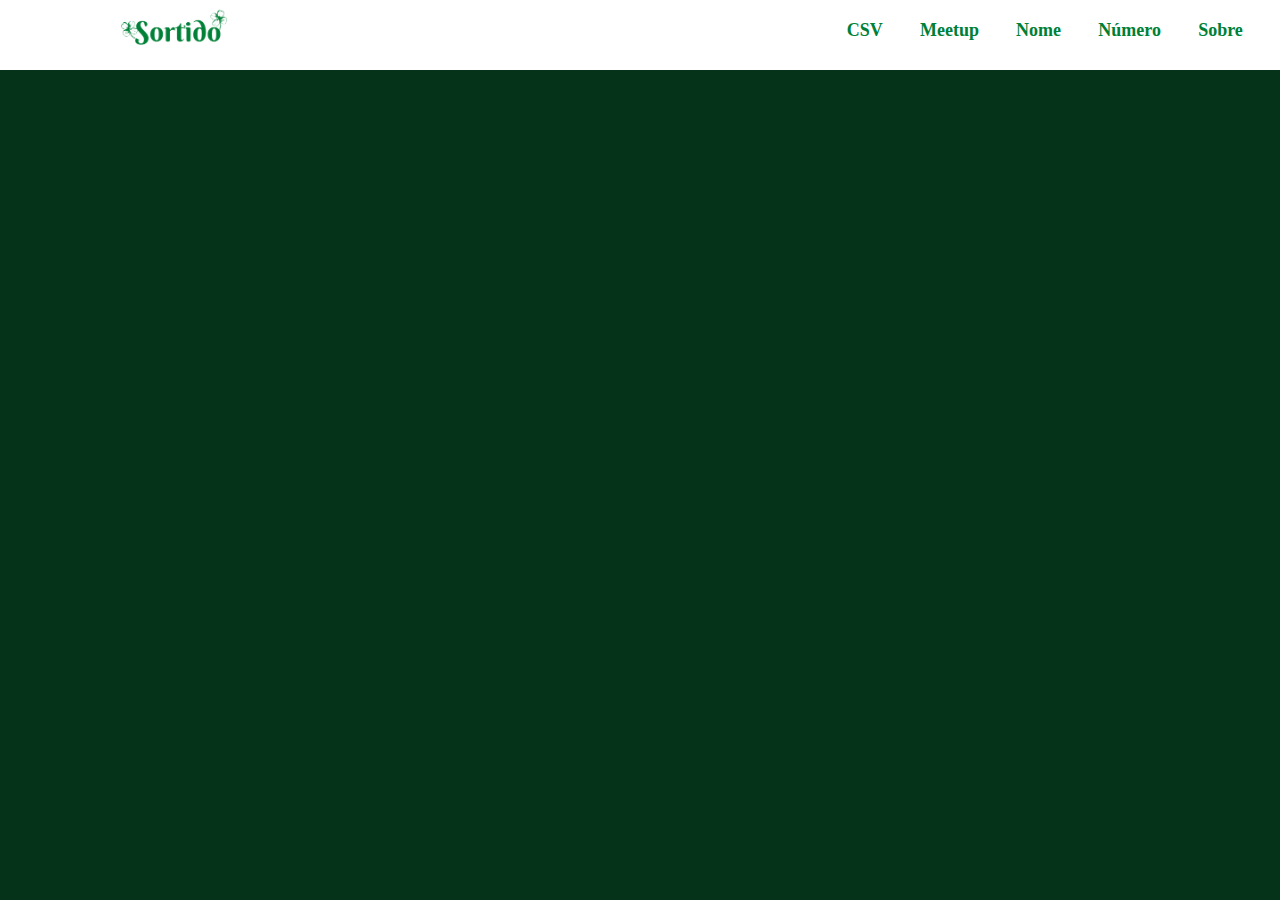
<file: web-application/index.html>
<!DOCTYPE html>
<html>
  <head>
    <meta charset="utf-8"/>
    <title>Sortido</title>
    <link rel="icon" type="image/png" href="src/img/favicon.ico"/>
    <link rel="icon" type="image/png" href="https://github.com/hi-hi-ray/sortido/blob/develop/web-application/src/img/favicon.ico"/>
    <link rel="stylesheet" href="src/css/main.css">
  </head>

  <body>
    <header>
      <nav>
        <ul>
          <li class="logo">
              <a class="logo-img" href="index.html">
                <img src="src/img/logo.png" height="60px" class="d-inline-block align-top" alt="Logo com dois trevos e a palavra sortido">
              </a>
            </li>
            <li>
              <a href="random_csv.html">CSV</a>
            </li>
            <li>
              <a href="random_meetup.html">Meetup</a>
            </li>
            <li>
              <a href="random_name.html">Nome</a>
            </li>
            <li>
              <a href="random_numbers.html">Número</a>
            </li>
            <li>
              <a href="about.html">Sobre</a>
            </li>
          </ul>
        </div>
      </nav>
    </header>


    <!-- <div class="container">

      <div class="jumbotron">
        <h1 class="display-4">Sortido!</h1>
        <p class="lead">Sorteie o que você quiser, como você quiser.</p>
        <hr class="my-4">
        <p>Temos várias opções de sorteios e caso você desejar adicionar uma nova forma, o nosso código é open source. Contribua conosco!</p>
      </div>

      <div id="cards">
        <div class="row">
          <div class="col-sm-6">
            <div class="card">
              <div class="card-body">
                <h5 class="card-title">Sorteando com CSV</h5>
                <p class="card-text">Suba um arquivo CSV passando os parâmetros necessários que realizaremos o sorteio, indicando os ganhadores.</p>
                <a href="csv" class="btn btn-success">Quero essa opção!</a>
              </div>
            </div>
          </div>
          <div class="col-sm-6">
            <div class="card">
              <div class="card-body">
                <h5 class="card-title">Sorteando com Números</h5>
                <p class="card-text">Escolha a quantidade de sorteios que vão ser feitos, passando os números que são solicitados e retornaremos os números sorteados.</p>
                <a href="numbers" class="btn btn-success">Quero essa opção!</a>
              </div>
            </div>
          </div>
          <div class="col-sm-6">
            <div class="card">
              <div class="card-body">
                <h5 class="card-title">Sorteando com Meetup</h5>
                <p class="card-text">Escolha a quantidade de pessoas que serão sorteadas e depois coloque o endereço da sua URL do meetup. No final sorteamos com base nas pessoas que compareceram ao seu evento e informamos os vencedores.</p>
                <a href="meetup" class="btn btn-success">Quero essa opção!</a>
              </div>
            </div>
          </div>
        </div>
      </div>
    </div> -->

  </body>
</html>
</file>
<file: web-application/src/css/main.css>
body {
  background-color: #053319;
  margin: 0px;
}

header {
  background-color: #ffffffff;
  width: 100%;
  height: 70px;
}

nav a, nav a:visited {
  color: #008037;
  font-weight: bolder;
  text-decoration: none;
}

nav a:hover {
    color: #264b27;
    text-decoration: underline;
    font-weight: bolder;
}

ul {
  display: flex;
  list-style-type: none;
  font-size: 18px;
  justify-content: flex-end;
  margin: 0px;
}

li {
   margin-top: 20px;
   margin-right: 3%;
 }

.logo {
  margin-right: 50%;
  margin-top: 0;
}



/*
.jumbotron {
  background-color: #ffffffff;
  border-radius: 10%;
}

h1 {
    color: #545454;
}

.total-form {
  margin-left: 2%;
  margin-bottom: 2%;
}

.form-horizontal .form-group{
  margin-right: 0px;
  margin-left: 0px;
}

.jumbotron.validation_fail{
  background-color: #e07f7f;
  border-radius: 0px;
}

.jumbotron.random_response{
  background-color: #e4fee4;
  border-radius: 0px;
} */
</file>
